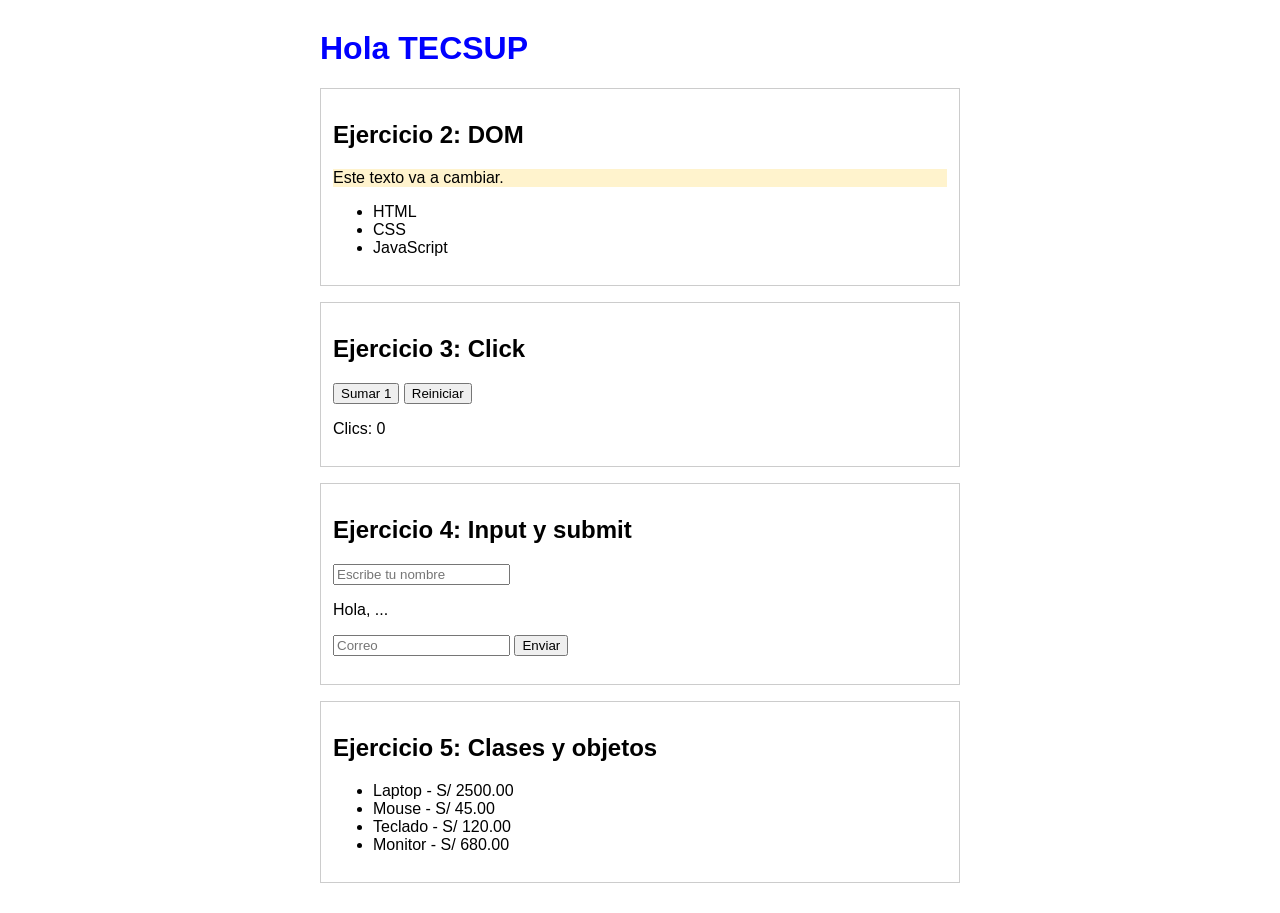
<file: index.html>
<!DOCTYPE html>
<html lang="es">
<head>
  <meta charset="UTF-8">
  <title>Lab 08 - DOM, eventos y objetos</title>
  <style>
    body {
      font-family: Arial, sans-serif;
      max-width: 640px;
      margin: 30px auto;
    }

    section {
      border: 1px solid #ccc;
      padding: 12px;
      margin-bottom: 16px;
    }

    .destacado {
      background: #fff3cd;
    }

    .error {
      color: #c0392b;
    }
  </style>
</head>
<body>

  <h1 id="titulo">Mi primera pagina interactiva</h1>

  <section>
    <h2>Ejercicio 2: DOM</h2>
    <p class="mensaje">Este texto va a cambiar.</p>
    <ul id="lista">
      <li>HTML</li>
      <li>CSS</li>
    </ul>
  </section>

  <section>
    <h2>Ejercicio 3: Click</h2>
    <button id="btnSumar">Sumar 1</button>
    <button id="btnReiniciar">Reiniciar</button>
    <p>Clics: <span id="contador">0</span></p>
  </section>

  <section>
    <h2>Ejercicio 4: Input y submit</h2>
    <input id="nombre" type="text" placeholder="Escribe tu nombre">
    <p id="saludo">Hola, ...</p>

    <form id="formulario">
      <input id="correo" type="text" placeholder="Correo">
      <button type="submit">Enviar</button>
    </form>
    <p id="resultado"></p>
  </section>

  <section>
    <h2>Ejercicio 5: Clases y objetos</h2>
    <ul id="productos"></ul>
  </section>

  <script src="app.js"></script>
</body>
</html>
</file>
